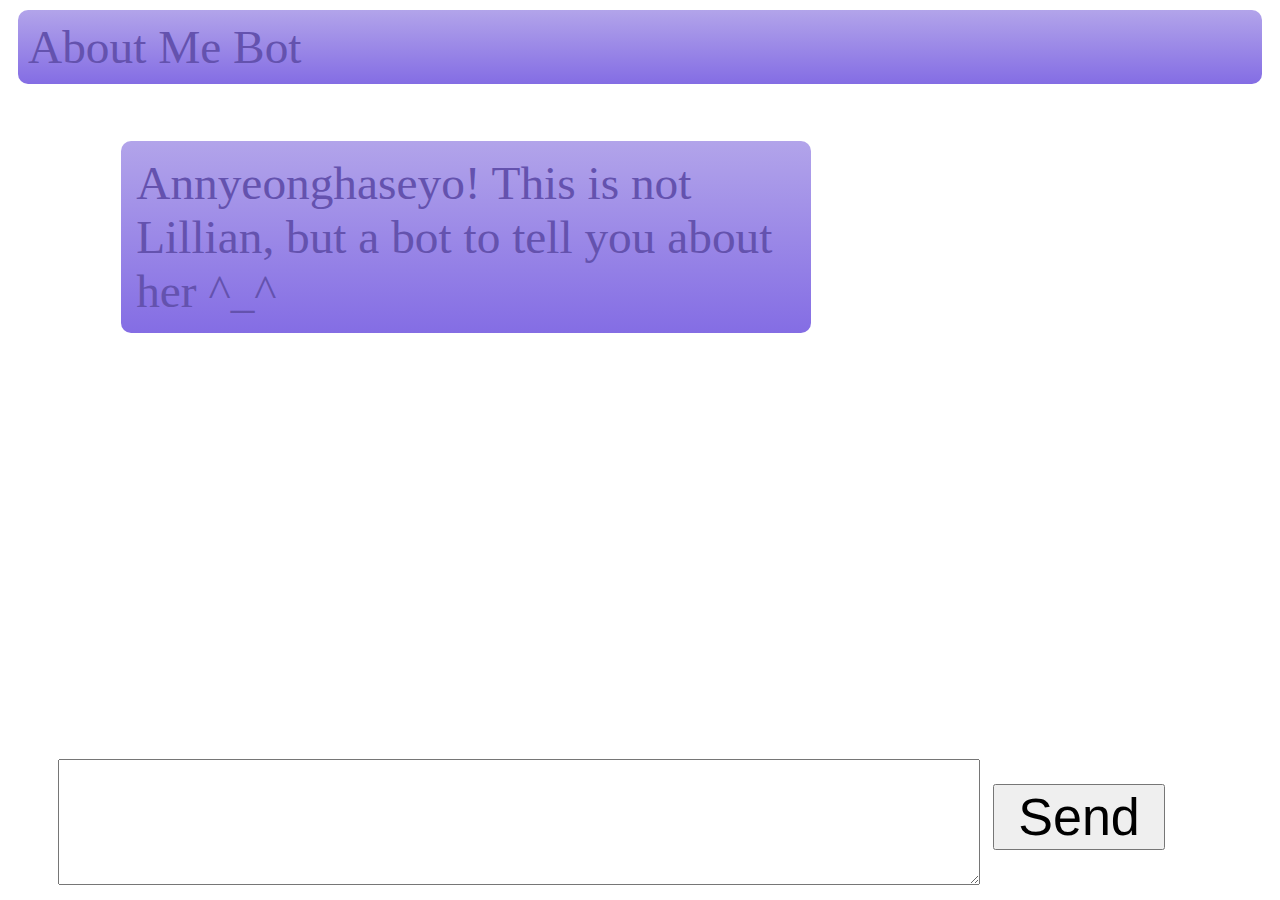
<file: ChatBot/index.html>
<head>
    <link rel="stylesheet" type="text/css" href="style.css">
</head>
<body>

    <div>

        <div id="titleBar">
            <p class="header ">About Me Bot</p>
        </div>
        <div id="conversation">
            <p id="userText" class="response right"> test text to see if this is a bubble</p>
            <p id="botText" class="response left"> test text from the bot</p>
        </div>

        <div id="messageBar">
            <textarea id="message"></textarea>
            <button id="send">Send</button>
        </div>
        
    </div>
    <script src="code.js"></script>
</body>
</file>
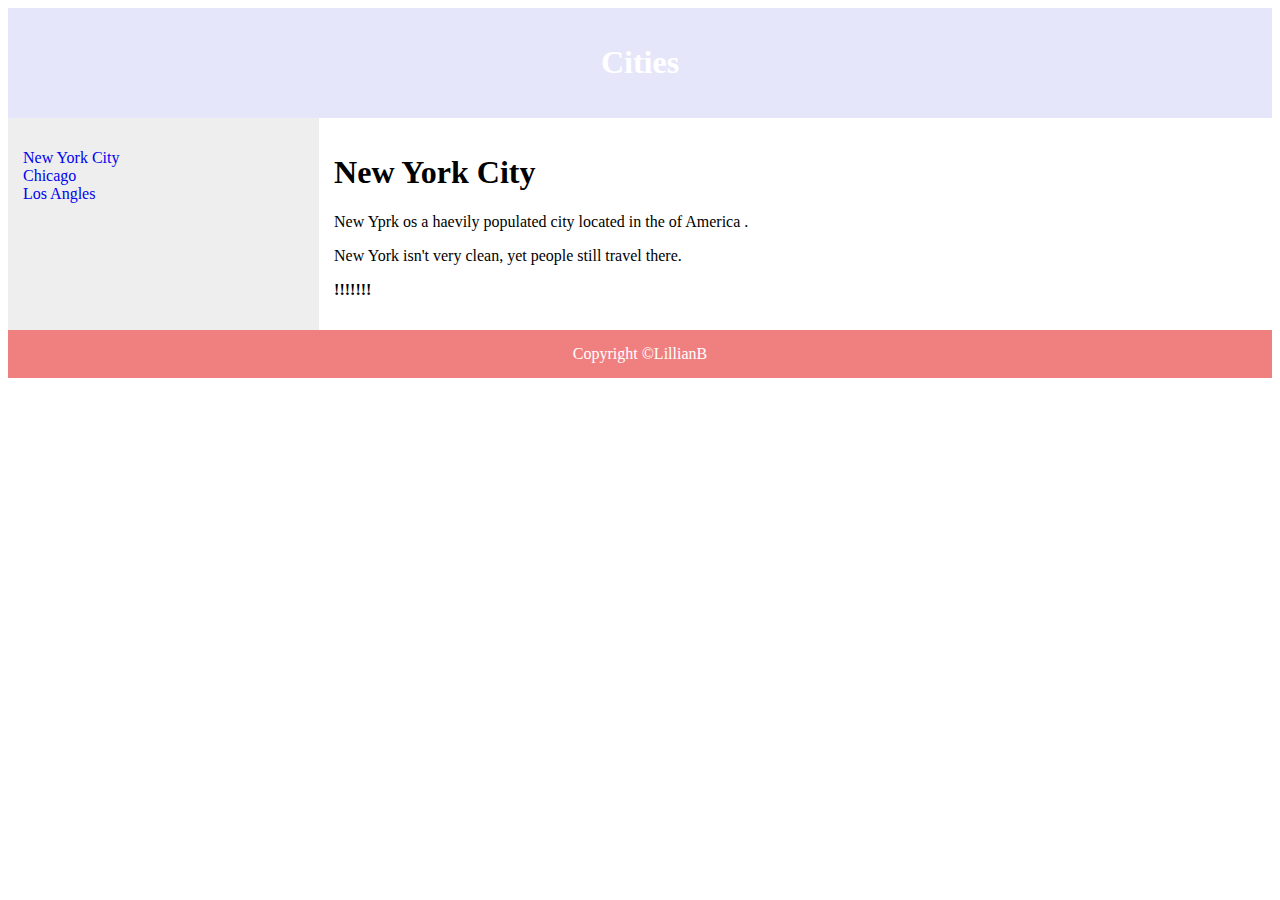
<file: Main(2).html>
<!DOCTYPE html>
<html>
<head>
<style> 
.flex-container {
    display: -webkit-flex;
    display: flex;  
    -webkit-flex-flow: row wrap;
    flex-flow: row wrap;
    text-align: center;
}

.flex-container > * {
    padding: 15px;
    -webkit-flex: 1 100%;
    flex: 1 100%;
}

.article {
    text-align: left;
}

header {background: lavender;color:white;}
footer {background: lightcoral;color:white;}
.nav {background:#eee;}

.nav ul {
    list-style-type: none;
    padding: 0;
}
.nav ul a {
    text-decoration: none;
}

@media all and (min-width: 768px) {
    .nav {text-align:left;-webkit-flex: 1 auto;flex:1 auto;-webkit-order:1;order:1;}
    .article {-webkit-flex:5 0px;flex:5 0px;-webkit-order:2;order:2;}
    footer {-webkit-order:3;order:3;}
}
</style>
</head>
<body>

<div class="flex-container">
<header>
  <h1>Cities</h1>
</header>

<nav class="nav">
<ul>
  <li><a href="#">New York City</a></li>
  <li><a href="#">Chicago</a></li>
  <li><a href="#">Los Angles</a></li>
</ul>
</nav>

<article class="article">
  <h1>New York City</h1>
  <p>New Yprk os a haevily populated city located in the of America .</p>
  <p>New York isn't very clean, yet people still travel there.</p>
  <p><strong> !!!!!!! </strong></p>
</article>

<footer>Copyright &copy;LillianB</footer>
</div>

</body>
</html>
</file>
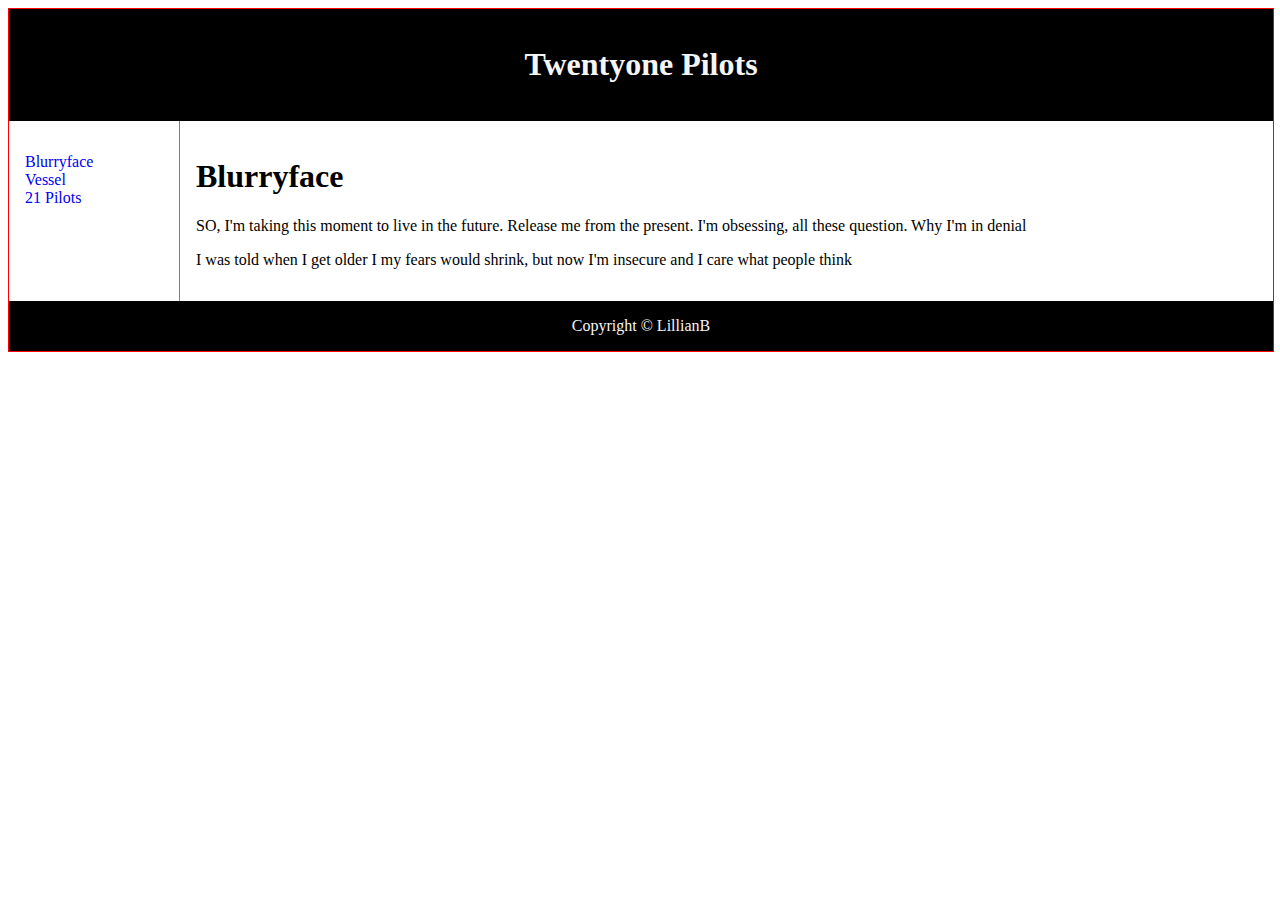
<file: main(3).html>
<!DOCTYPE html>
<html>
<head>
<style>
div.container {
    width: 100%;
    border: 1px solid red;
}

header, footer {
    padding: 1em;
    color: whitesmoke;
    background-color: black;
    clear: left;
    text-align: center;
}

nav {
    float: left;
    max-width: 160px;
    margin: 0;
    padding: 1em;
}

nav ul {
    list-style-type: none;
    padding: 0;
}
   
nav ul a {
    text-decoration: none;
}

article {
    margin-left: 170px;
    border-left: 1px solid grey;
    padding: 1em;
    overflow: hidden;
}
</style>
</head>
<body>

<div class="container">

<header>
   <h1>Twentyone Pilots</h1>
</header>
  
<nav>
  <ul>
    <li><a href="#">Blurryface</a></li>
    <li><a href="#">Vessel</a></li>
    <li><a href="#">21 Pilots</a></li>
  </ul>
</nav>

<article>
  <h1>Blurryface</h1>
  <p>SO, I'm taking this moment to live in the future. Release me from the present. I'm obsessing, all these question. Why I'm in denial</p>
  <p>I was told when I get older I my fears would shrink, but now I'm insecure and I care what people think</p>
</article>

<footer>Copyright &copy; LillianB</footer>

</div>

</body>
</html>
</file>
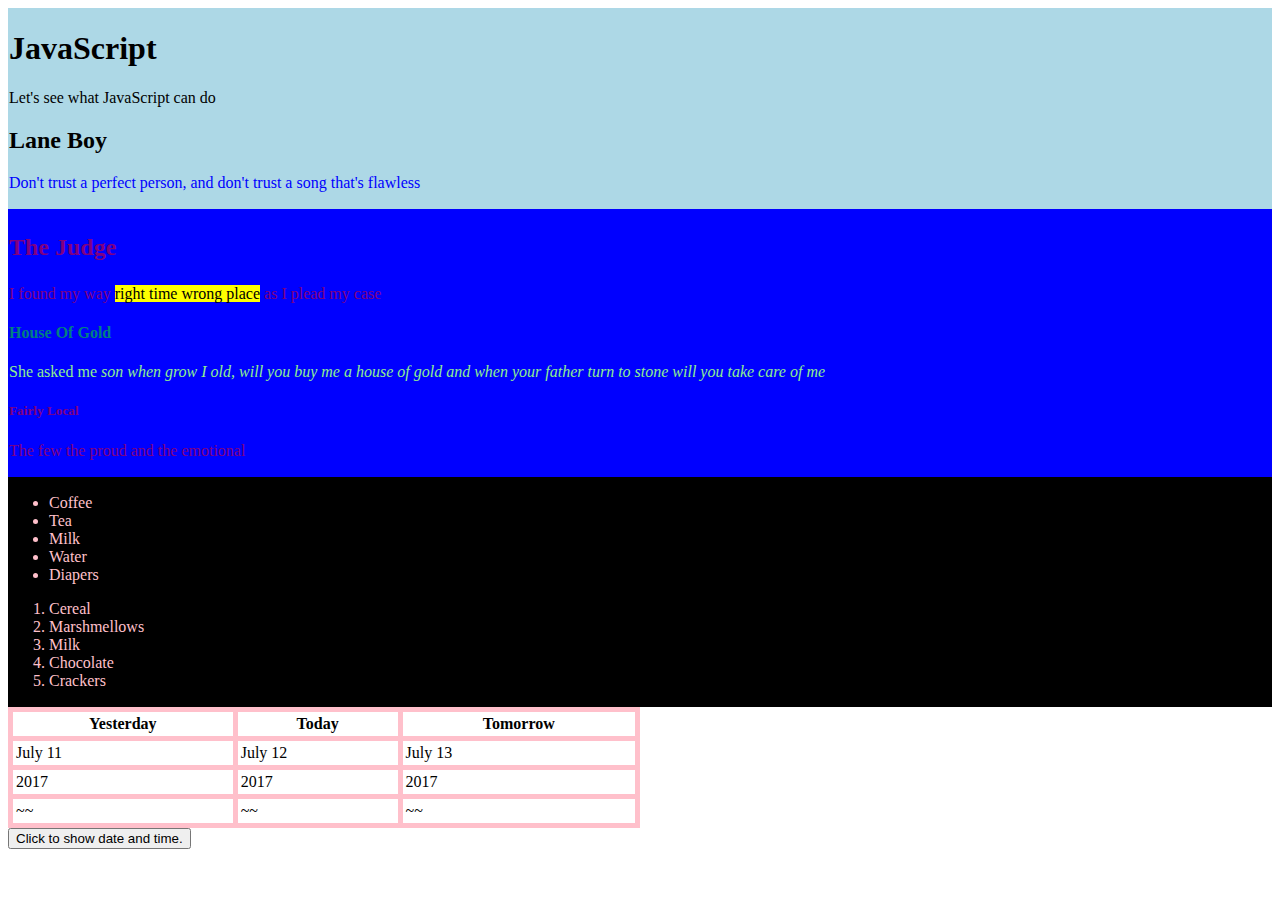
<file: main.html>
<!DOCTYPE html>
<html>
<body> 


    <div style="background-color:lightblue;color:black;padding:1px;">  

<h1 style="text-align:left;">JavaScript</h1>
<p stlye="text-align:left;">Let's see what JavaScript can do</p>


<h2 style="font-size:150%;">Lane Boy</h2>
<p style="color:blue;">Don't trust a perfect person, and don't trust a song that's flawless </p>

    </div>
    <div style="background-color:blue;color:purple;padding:1px;">  


<h3 style="font-size:150%;">The Judge</h3>
<p style="font-family:Franklin Gothic Medium;">I found my way <mark>right time wrong place</mark> as I plead my case</p>

<h4 style="color:teal;"><b>House Of Gold</b></h4>
<p style="color:lightgreen;">She asked me <i>son when grow I old, will you buy me a house of gold and when your father turn to stone will you take care of me</i></p>

<h5 style="font-family:verdana;">Fairly Local</h5>
<p style="font-family:verdana;">The few the proud and the emotional </p>

    </div>
    <div style="background-color:black;color:pink;padding:1px;"> 



 <ul style="list-style-type:disc">
  <li>Coffee</li>
  <li>Tea</li>
  <li>Milk</li>
  <li>Water</li>
  <li>Diapers</li>
</ul> 


<ol>
  <li>Cereal</li>
  <li>Marshmellows</li>
  <li>Milk</li>
  <li>Chocolate</li>
  <li>Crackers</li>
</ol>  

    </div>

    

<style>
table, th, td {
    border: 5px  solid pink;
    border-collapse: collapse;
}
th, td {
    padding: 3px;
}
</style>
</head>
<body>

<table style="width:50%">
  <tr>
    <th>Yesterday</th>
    <th>Today</th> 
    <th>Tomorrow</th>
  </tr>
  <tr>
    <td>July 11</td>
    <td>July 12</td>
    <td>July 13</td>
  </tr>
  <tr>
    <td>2017</td>
    <td>2017</td>
    <td>2017</td>
  </tr>
  <tr>
    <td>~~</td>
    <td>~~</td>
    <td>~~</td>
  </tr>
</table>

<button type="button"
onclick="document.getElementById('demo').innerHTML = Date()">
Click to show date and time.</button>

<p id="demo"></p>



</body>
</html>
</file>
<file: ChatBot/style.css>
body {
            font-size: 35.5pt;
            font-family: Georgia;
        }
        .header {
            background:#fff; /* default background for browsers without gradient support */
                /* css3 */
                background:-webkit-gradient(linear, 0 0, 0 100%, from( #b2a4ea ), to( #846de4 ));
                background:-moz-linear-gradient( #b2a4ea 4,#846de4);
                background:-o-linear-gradient( #b2a4ea 4, #846de4);
            background:linear-gradient( #b2a4ea , #846de4);
                -webkit-border-radius:10px;
                -moz-border-radius:10px;
            border-radius:10px;
            color:#6452ae;
            padding: 10;
            top: 0;
            margin: 10;
        }
        .response {
            position: relative;
            padding:15px;
            margin:1em 0 2em;
            color:#6452ae;
            background:#fff; /* default background for browsers without gradient support */
                /* css3 */
                background:-webkit-gradient(linear, 0 0, 0 100%, from( #b2a4ea ), to(#846de4));
                background:-moz-linear-gradient( #b2a4ea , #846de4);
                background:-o-linear-gradient( #b2a4ea , #846de4);
            background:linear-gradient( #b2a4ea , #846de4);
                -webkit-border-radius:10px;
                -moz-border-radius:10px;
            border-radius:10px;
          
        }
        .response.right {
            text-align: right;
            margin-right:50px;
            margin-left: 35%;
        }
        .response.left {
            margin-left:50px;
            margin-right:35%;
        }

        .response.right:after {
            position: absolute;
            top:16px;
            right:-50px; /* value = - border-left-width - border-right-width */
            bottom:auto;
            content: url();
        }
        .response.left:after {
            position: absolute;
            top:16px;
            left:-50px; /* value = - border-left-width - border-right-width */
            bottom:auto;
            content: url(https://botlist.co/system/BotList/Bot/logos/000/000/748/medium/4f71765e20dd-bot_icon_default.png);
        
        }

        #conversation {
            overflow: scroll;
            max-height: 70%;
            width: 90%;
            margin: auto;
        }

        #messageBar {
            position: absolute;
            bottom: 0;
            margin-left: 50px;
            margin-right: 50px;
            width: 90%;
            font-size: 1.1em;
        }
        #message {
            width: 80%;
            height: 15%;
            font-size: inherit;
        }
        #send {
            position: relative;
            bottom: 50;
            width: 15%;
            height: 30%;
            margin: auto;
            font-size: inherit;
        }
</file>
